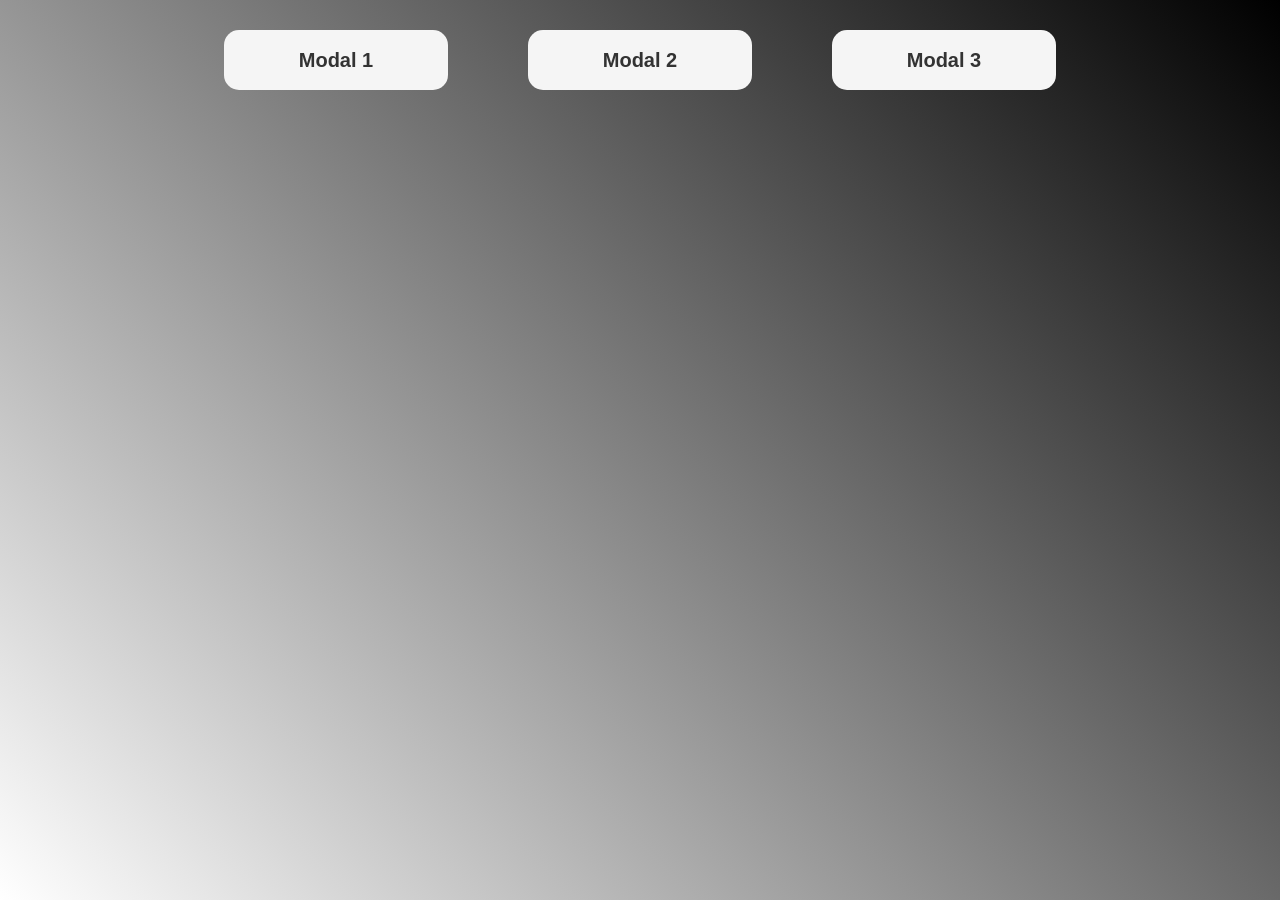
<file: index.html>
<!DOCTYPE html>
<html lang="en">
  <head>
    <meta charset="UTF-8" />
    <meta name="viewport" content="width=device-width, initial-scale=1.0" />
    <title>Modal</title>
    <link rel="stylesheet" href="styles.css" />
  </head>
  <body>
    <button class="show-modal">Modal 1</button>
    <button class="show-modal">Modal 2</button>
    <button class="show-modal">Modal 3</button>

    <div class="modal hidden">
      <button class="close-modal">&times;</button>
      <h1>This is a modal window</h1>
      <p>
        I created this modal window as a JavaScript practice project. I am
        currently learning JavaScript and the best way to reinforce what you
        have learnt is to keep practising so this modal window i created is
        helping me do just that.
      </p>
    </div>
    <div class="overlay hidden"></div>

    <script src="script.js"></script>
  </body>
</html>
</file>
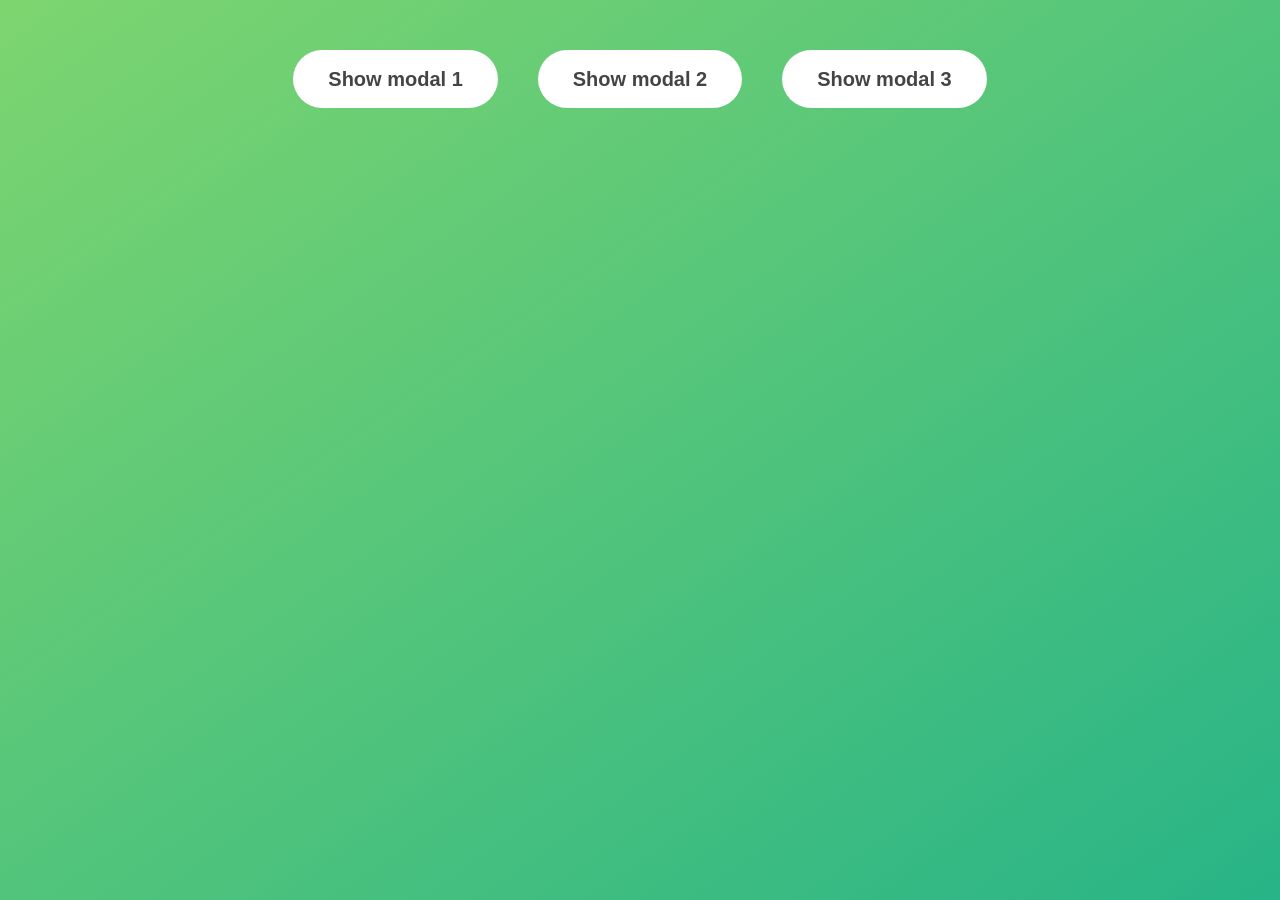
<file: src/index.html>
<!DOCTYPE html>
<html lang="en">
  <head>
    <meta charset="UTF-8" />
    <meta name="viewport" content="width=device-width, initial-scale=1.0" />
    <meta http-equiv="X-UA-Compatible" content="ie=edge" />
    <link rel="stylesheet" href="styles.css" />
    <title>Modal window</title>
  </head>
  <body>
    <button class="show-modal">Show modal 1</button>
    <button class="show-modal">Show modal 2</button>
    <button class="show-modal">Show modal 3</button>

    <div class="modal hidden">
      <button class="close-modal">&times;</button>
      <h1>I'm a modal window 😍</h1>
      <p>
        Meet Ludwig Sackey Narh, a driven and resourceful junior JavaScript developer with real-world experience and a strong growth mindset. 
        Ludwig brings a unique mix of public-sector software delivery, practical problem-solving, and modern front-end development skills using JavaScript, 
        Vue.js, and React.
        What sets Ludwig apart is his adaptability and dynamic attitude, he has successfully led digital transformation efforts in challenging environments, 
        built user-focused web apps, and consistently shown a hunger to learn and improve. He’s not only technically capable, but also collaborative, curious and
        deeply committed to becoming a high-impact developer. If you're looking for a dev who takes ownership, learns fast and adds value from day one, 
        Ludwig is someone to watch.
      </p>
    </div>
    <div class="overlay hidden"></div>

    <script src="script.js"></script>
  </body>
</html>
</file>
<file: styles.css>
* {
  margin: 0;
  padding: 0;
  box-sizing: inherit;
}

body {
  background-image: linear-gradient(45deg, white, black);
  display: flex;
  align-items: flex-start;
  justify-content: center;
  height: 100vh;
}

.show-modal {
  align-items: center;
  font-size: 20px;
  height: 40px;
  width: 200px;
  background-color: whitesmoke;
  color: #333;
  margin: 30px 40px;
  padding: 10px 12px;
  font-weight: bold;
  border-radius: 15px;
  cursor: pointer;
  border: none;
}

.show-modal:hover {
  background-color: #333;
  color: aliceblue;
}

.close-modal {
  position: absolute;
  top: 1.2rem;
  right: 2rem;
  font-size: 22px;
  color: #333;
  cursor: pointer;
  border: none;
  background: none;
}

h1 {
  font-size: 26px;
  font-weight: bold;
  margin-bottom: 18px;
}

p {
  font-size: 20px;
  font-family: "Lucida Sans", "Lucida Sans Regular", "Lucida Grande",
    "Lucida Sans Unicode", Geneva, Verdana, sans-serif;
}

/* Classes to make modal work */
.hidden {
  display: none;
}

.modal {
  position: absolute;
  top: 50%;
  left: 50%;
  transform: translate(-50%, -50%);
  width: 60%;
  background-color: antiquewhite;
  padding: 60px;
  border-radius: 8px;
  box-shadow: 0 3rem 5rem rgba(40, 39, 39, 0.3);
  z-index: 10;
}

.overlay {
  position: absolute;
  top: 0;
  left: 0;
  width: 100%;
  height: 100%;
  background-color: rgba(0, 0, 0, 0.7);
  backdrop-filter: blur(3px);
  z-index: 5;
}
</file>
<file: src/styles.css>
* {
  margin: 0;
  padding: 0;
  box-sizing: inherit;
}

html {
  font-size: 62.5%;
  box-sizing: border-box;
}

body {
  font-family: sans-serif;
  color: #333;
  line-height: 1.5;
  height: 100vh;
  position: relative;
  display: flex;
  align-items: flex-start;
  justify-content: center;
  background: linear-gradient(to top left, #28b487, #7dd56f);
}

.show-modal {
  font-size: 2rem;
  font-weight: 600;
  padding: 1.75rem 3.5rem;
  margin: 5rem 2rem;
  border: none;
  background-color: #fff;
  color: #444;
  border-radius: 10rem;
  cursor: pointer;
}

.close-modal {
  position: absolute;
  top: 1.2rem;
  right: 2rem;
  font-size: 5rem;
  color: #333;
  cursor: pointer;
  border: none;
  background: none;
}

h1 {
  font-size: 2.5rem;
  margin-bottom: 2rem;
}

p {
  font-size: 1.8rem;
}

/* -------------------------- */
/* CLASSES TO MAKE MODAL WORK */
.hidden {
  display: none;
}

.modal {
  position: absolute;
  top: 50%;
  left: 50%;
  transform: translate(-50%, -50%);
  width: 70%;

  background-color: white;
  padding: 6rem;
  border-radius: 5px;
  box-shadow: 0 3rem 5rem rgba(0, 0, 0, 0.3);
  z-index: 10;
}

.overlay {
  position: absolute;
  top: 0;
  left: 0;
  width: 100%;
  height: 100%;
  background-color: rgba(0, 0, 0, 0.6);
  backdrop-filter: blur(3px);
  z-index: 5;
}
</file>
